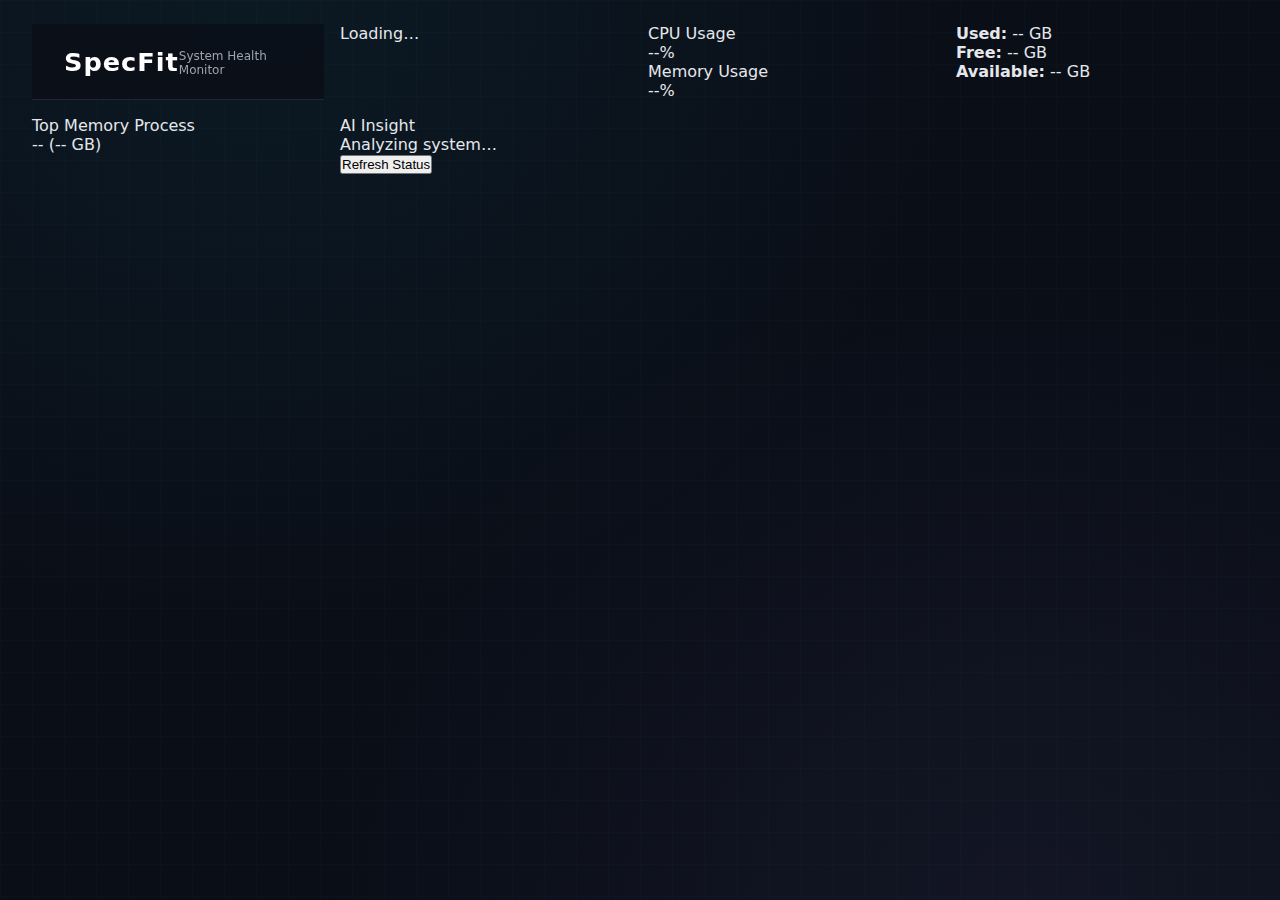
<file: backend/templates/index.html>
<!DOCTYPE html>
<html lang="en">

<head>
  <meta charset="UTF-8" />
  <title>SpecFit</title>
  <link rel="stylesheet" href="/static/style.css?v=2" />
</head>

<body>

  <div class="dashboard">
    <header class="header">
      <h1>SpecFit</h1>
      <span class="subtitle">System Health Monitor</span>
    </header>

    <section class="status">
      <span id="verdict" class="verdict">Loading…</span>
    </section>

    <section class="metrics">

      <div class="metric-block">
        <label>CPU Usage</label>
        <div class="bar">
          <div class="fill" id="cpu-bar"></div>
        </div>
        <span id="cpu">--%</span>
      </div>

      <div class="metric-block">
        <label>Memory Usage</label>
        <div class="bar">
          <div class="fill" id="memory-bar"></div>
        </div>
        <span id="memory">--%</span>
      </div>

    </section>

    <section class="details">
      <div><strong>Used:</strong> <span id="mem-used">--</span> GB</div>
      <div><strong>Free:</strong> <span id="mem-free">--</span> GB</div>
      <div><strong>Available:</strong> <span id="mem-avail">--</span> GB</div>
    </section>

    <section class="top-process">
      <label>Top Memory Process</label>
      <p id="top-process"><span id="proc-name">--</span> (<span id="proc-mem">--</span> GB)</p>
    </section>

    <section class="ai">
      <label>AI Insight</label>
      <p id="ai-insight">Analyzing system…</p>
      <button id="refresh-btn">Refresh Status</button>
    </section>
  </div>

  <script src="/static/app.js"></script>
</body>

</html>
</file>
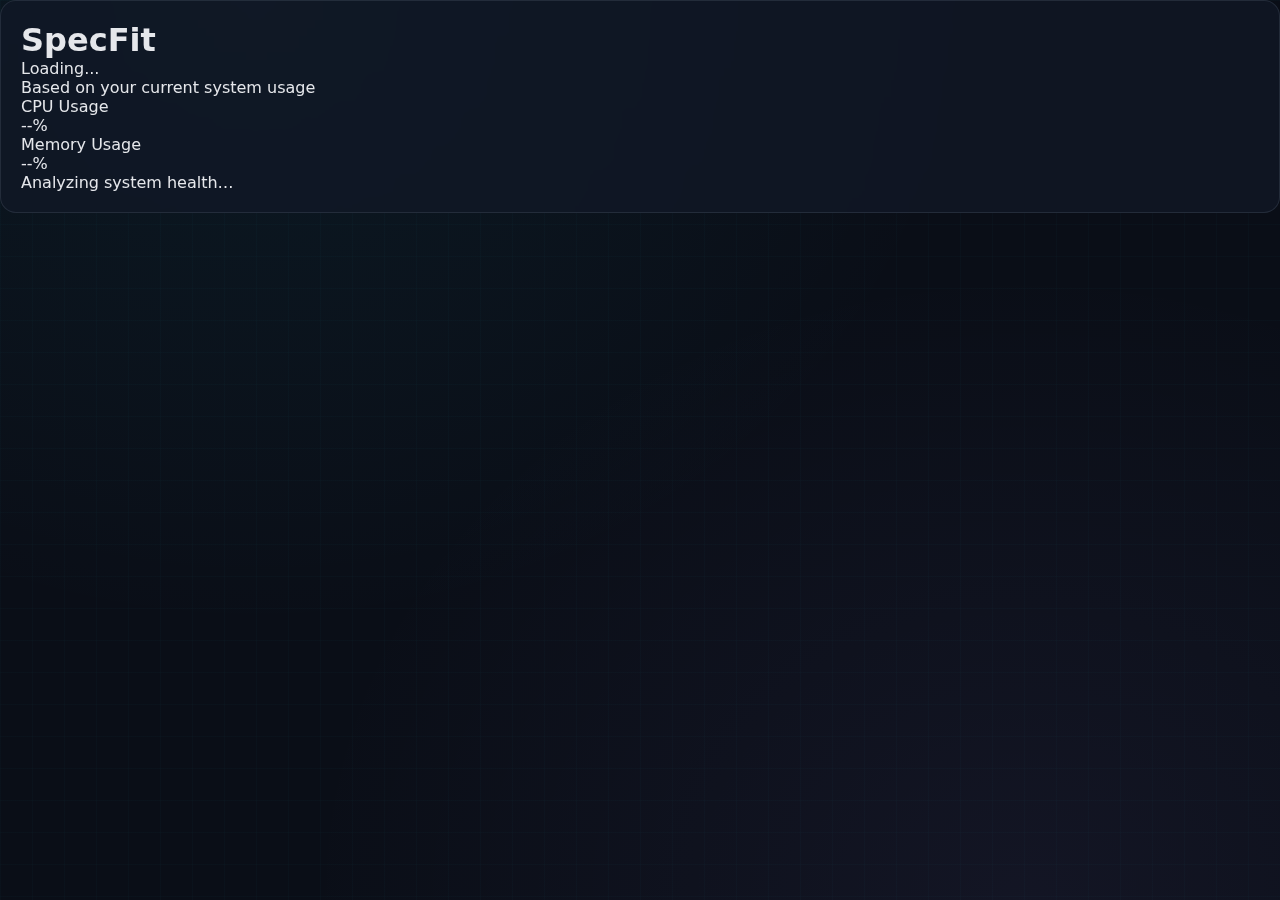
<file: specfit/backend/templates/index.html>
<!DOCTYPE html>
    <html lang="en">
        <head>
            <meta charset="UTF-8">
            <title>SpecFit</title>
            <link rel="stylesheet" href="/static/style.css">
        </head>
        <body>
            <div class="card">
                <h1>SpecFit</h1>
                <p class="verdict" id="verdict">Loading...</p>
                <p class="hint">Based on your current system usage</p>
                <div class="metrics">
                    <div class="metric">
                        <p>CPU Usage</p>
                        <div class="bar">
                            <div class="fill" id="cpu-bar"></div>
                        </div>
                        <span id="cpu">--%</span>
                    </div>
                    <div class="metric">
                        <p>Memory Usage</p>
                        <div class="bar">
                            <div class="fill" id="memory-bar"></div>
                        </div>
                        <span id="memory">--%</span>
                    </div>
                </div>

                <p class="explanation" id="explanation">Analyzing system health…</p>
            </div>
            <script src="/static/app.js"></script>
        </body>
    </html>
</file>
<file: static/style.css>
/* ── Reset ── */
*, *::before, *::after { box-sizing: border-box; margin: 0; padding: 0; }

:root {
  --bg: #0a0e17;
  --card: rgba(17, 24, 39, 0.75);
  --card-border: rgba(55, 65, 81, 0.5);
  --text: #e5e7eb;
  --text-dim: #9ca3af;
  --accent: #22d3ee;
  --accent2: #a78bfa;
  --accent3: #34d399;
  --red: #ef4444;
  --orange: #f59e0b;
  --green: #22c55e;
  --ring-size: 326.73;  /* 2 * PI * 52 */
  --font: 'Segoe UI', system-ui, -apple-system, sans-serif;
}

body {
  font-family: var(--font);
  background:
    radial-gradient(ellipse at 20% 0%, rgba(34,211,238,0.06) 0%, transparent 50%),
    radial-gradient(ellipse at 80% 100%, rgba(167,139,250,0.06) 0%, transparent 50%),
    linear-gradient(rgba(34,211,238,0.02) 1px, transparent 1px),
    linear-gradient(90deg, rgba(34,211,238,0.02) 1px, transparent 1px),
    var(--bg);
  background-size: 100%, 100%, 32px 32px, 32px 32px;
  color: var(--text);
  min-height: 100vh;
  overflow-x: hidden;
}

a { color: var(--accent); text-decoration: none; }
a:hover { text-decoration: underline; }

/* ── Header ── */
.header {
  display: flex;
  justify-content: space-between;
  align-items: center;
  padding: 20px 32px;
  border-bottom: 1px solid var(--card-border);
  backdrop-filter: blur(12px);
  background: rgba(10,14,23,0.8);
  position: sticky;
  top: 0;
  z-index: 100;
}

.header h1 {
  font-size: 1.6rem;
  font-weight: 700;
  letter-spacing: 1px;
  color: #fff;
}

.header .accent { color: var(--accent); }

.subtitle {
  display: block;
  font-size: 0.75rem;
  color: var(--text-dim);
  margin-top: 2px;
}

.header-right {
  display: flex;
  align-items: center;
  gap: 16px;
}

.verdict-badge {
  font-size: 0.85rem;
  font-weight: 700;
  padding: 6px 16px;
  border-radius: 20px;
  letter-spacing: 1px;
  text-transform: uppercase;
}

.verdict-normal { background: rgba(34,197,94,0.15); color: var(--green); border: 1px solid rgba(34,197,94,0.3); }
.verdict-strained { background: rgba(245,158,11,0.15); color: var(--orange); border: 1px solid rgba(245,158,11,0.3); }
.verdict-overloaded { background: rgba(239,68,68,0.15); color: var(--red); border: 1px solid rgba(239,68,68,0.3); }

.uptime {
  font-size: 0.8rem;
  color: var(--text-dim);
}

/* ── Dashboard Grid ── */
.dashboard {
  display: grid;
  grid-template-columns: repeat(4, 1fr);
  gap: 16px;
  padding: 24px 32px;
  max-width: 1440px;
  margin: 0 auto;
}

/* ── Cards ── */
.card {
  background: var(--card);
  border: 1px solid var(--card-border);
  border-radius: 16px;
  padding: 20px;
  backdrop-filter: blur(8px);
  transition: border-color 0.3s, transform 0.2s;
}

.card:hover {
  border-color: rgba(34,211,238,0.3);
  transform: translateY(-2px);
}

.card-header {
  font-size: 0.8rem;
  font-weight: 600;
  color: var(--text-dim);
  margin-bottom: 14px;
  text-transform: uppercase;
  letter-spacing: 0.5px;
  display: flex;
  justify-content: space-between;
  align-items: center;
}

.card-icon { font-size: 1rem; margin-right: 6px; }
.card-stat { font-size: 0.72rem; color: var(--text-dim); font-weight: 400; text-transform: none; letter-spacing: 0; }

.wide { grid-column: span 2; }
.full-width { grid-column: 1 / -1; }

/* ── Gauge Cards ── */
.gauge-card {
  display: flex;
  flex-direction: column;
  align-items: center;
}

.gauge-container {
  position: relative;
  width: 120px;
  height: 120px;
}

.gauge-ring {
  transform: rotate(-90deg);
  width: 120px;
  height: 120px;
}

.gauge-bg {
  fill: none;
  stroke: rgba(55,65,81,0.4);
  stroke-width: 8;
}

.gauge-fill {
  fill: none;
  stroke: var(--accent);
  stroke-width: 8;
  stroke-linecap: round;
  stroke-dasharray: var(--ring-size);
  stroke-dashoffset: var(--ring-size);
  transition: stroke-dashoffset 0.8s ease, stroke 0.5s;
}

.memory-ring { stroke: var(--accent2); }
.swap-ring { stroke: var(--accent3); }

.gauge-text {
  position: absolute;
  top: 50%;
  left: 50%;
  transform: translate(-50%, -50%);
  font-size: 1.5rem;
  font-weight: 700;
  color: #fff;
}

.gauge-meta {
  display: flex;
  flex-direction: column;
  align-items: center;
  gap: 2px;
  margin-top: 10px;
  font-size: 0.75rem;
  color: var(--text-dim);
}

/* ── AI Card ── */
.ai-card {
  display: flex;
  flex-direction: column;
}

.ai-text {
  font-size: 0.88rem;
  line-height: 1.7;
  color: var(--text);
  white-space: pre-line;
  flex: 1;
}

/* ── Chart Cards ── */
.chart-card canvas {
  width: 100% !important;
  height: 160px !important;
}

/* ── Disk Partitions ── */
.disk-list {
  display: flex;
  flex-direction: column;
  gap: 12px;
}

.disk-item {
  display: flex;
  flex-direction: column;
  gap: 4px;
}

.disk-item-header {
  display: flex;
  justify-content: space-between;
  font-size: 0.78rem;
  color: var(--text-dim);
}

.disk-bar {
  height: 8px;
  border-radius: 4px;
  background: rgba(55,65,81,0.4);
  overflow: hidden;
}

.disk-bar-fill {
  height: 100%;
  border-radius: 4px;
  background: var(--accent);
  transition: width 0.6s ease, background 0.5s;
}

.disk-bar-fill.warn { background: var(--orange); }
.disk-bar-fill.danger { background: var(--red); }

/* ── Process Table ── */
.table-wrap {
  overflow-x: auto;
}

table {
  width: 100%;
  border-collapse: collapse;
  font-size: 0.82rem;
}

thead th {
  text-align: left;
  padding: 8px 12px;
  color: var(--text-dim);
  font-weight: 600;
  border-bottom: 1px solid var(--card-border);
  font-size: 0.75rem;
  text-transform: uppercase;
  letter-spacing: 0.5px;
}

tbody td {
  padding: 8px 12px;
  border-bottom: 1px solid rgba(55,65,81,0.25);
  color: var(--text);
}

tbody tr:hover {
  background: rgba(34,211,238,0.04);
}

tbody tr:last-child td {
  border-bottom: none;
}

.proc-bar {
  display: inline-block;
  height: 6px;
  border-radius: 3px;
  background: var(--accent2);
  margin-right: 8px;
  vertical-align: middle;
  transition: width 0.5s;
}

/* ── Temperature ── */
.temp-list {
  display: flex;
  flex-direction: column;
  gap: 8px;
}

.temp-item {
  display: flex;
  justify-content: space-between;
  font-size: 0.82rem;
  padding: 4px 0;
}

.temp-value { font-weight: 600; }
.temp-ok { color: var(--green); }
.temp-warm { color: var(--orange); }
.temp-hot { color: var(--red); }

/* ── Footer ── */
.footer {
  text-align: center;
  padding: 20px;
  font-size: 0.75rem;
  color: var(--text-dim);
  border-top: 1px solid var(--card-border);
}

/* ── Responsive ── */
@media (max-width: 1100px) {
  .dashboard { grid-template-columns: repeat(2, 1fr); }
  .wide { grid-column: span 2; }
  .full-width { grid-column: 1 / -1; }
}

@media (max-width: 640px) {
  .dashboard {
    grid-template-columns: 1fr;
    padding: 16px;
    gap: 12px;
  }
  .wide, .full-width { grid-column: span 1; }
  .header { padding: 16px; flex-direction: column; gap: 12px; }
  .header-right { width: 100%; justify-content: space-between; }
}

/* ── Animations ── */
@keyframes fadeIn {
  from { opacity: 0; transform: translateY(8px); }
  to { opacity: 1; transform: translateY(0); }
}

.card {
  animation: fadeIn 0.4s ease both;
}

.card:nth-child(1) { animation-delay: 0.02s; }
.card:nth-child(2) { animation-delay: 0.04s; }
.card:nth-child(3) { animation-delay: 0.06s; }
.card:nth-child(4) { animation-delay: 0.08s; }
.card:nth-child(5) { animation-delay: 0.10s; }
.card:nth-child(6) { animation-delay: 0.12s; }
.card:nth-child(7) { animation-delay: 0.14s; }
.card:nth-child(8) { animation-delay: 0.16s; }
.card:nth-child(9) { animation-delay: 0.18s; }
.card:nth-child(10) { animation-delay: 0.20s; }
.card:nth-child(11) { animation-delay: 0.22s; }
.card:nth-child(12) { animation-delay: 0.24s; }

/* Pulse on data update */
@keyframes pulse {
  0% { box-shadow: 0 0 0 0 rgba(34,211,238,0.2); }
  70% { box-shadow: 0 0 0 6px rgba(34,211,238,0); }
  100% { box-shadow: 0 0 0 0 rgba(34,211,238,0); }
}

.card.updating {
  animation: pulse 0.6s ease;
}
</file>
